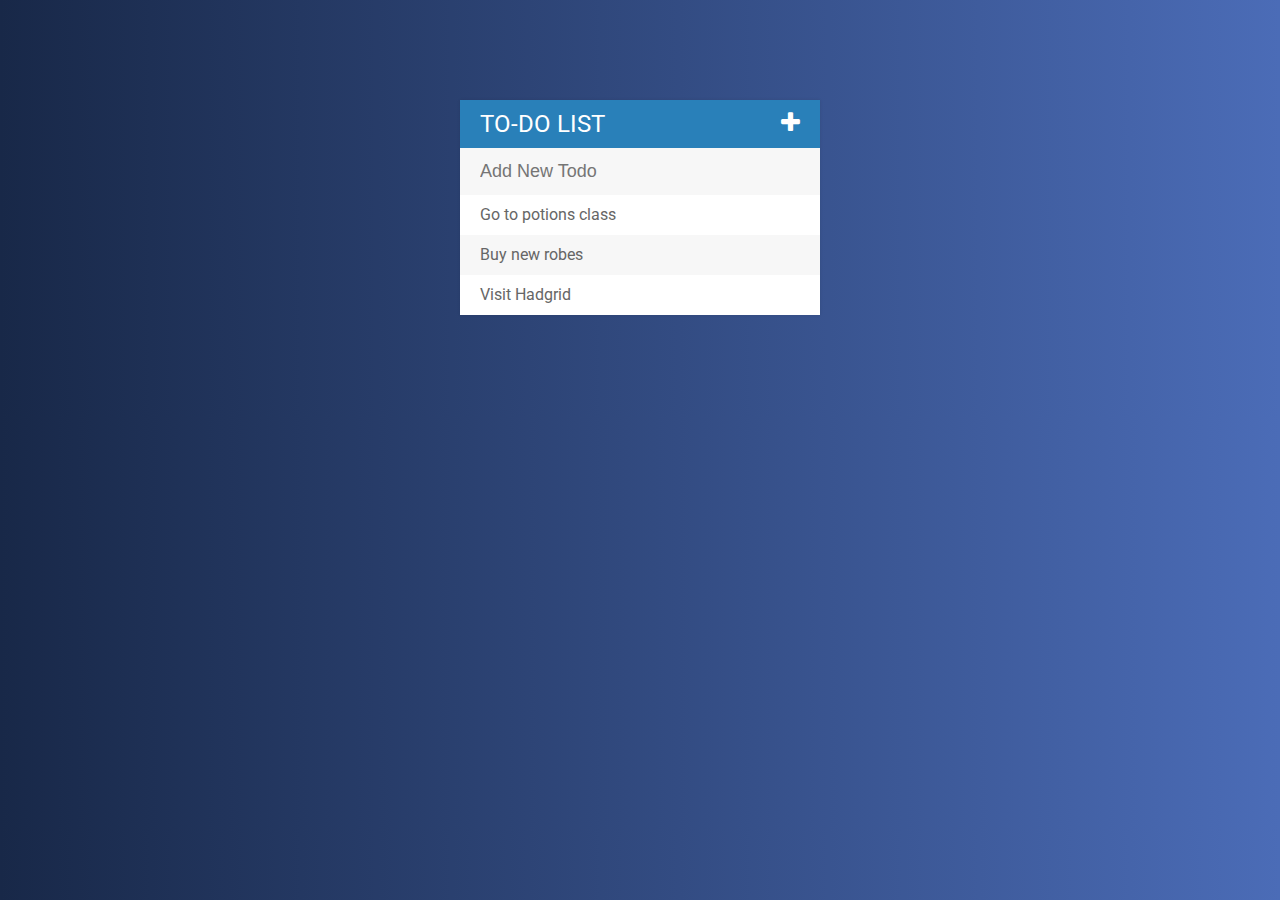
<file: todo project/index.html>
<!DOCTYPE html>
<html>
<head>
	<title>To do List</title>
	<link rel="stylesheet" type="text/css" href="assets/css/todos.css">
	<link href="https://fonts.googleapis.com/css?family=Roboto:400,500,700" rel="stylesheet">
	<link rel="stylesheet" type="text/css" href="https://maxcdn.bootstrapcdn.com/font-awesome/4.7.0/css/font-awesome.min.css">
</head>
<body>

<div id = "container">
	<h1>To-do List <i class = 'fa fa-plus'></i></h1>
	<input type="text" placeholder="Add New Todo">
	<ul>
		<li><span class ="delete"><i class="fa fa-trash"></i> </span>Go to potions class</li>
		<li><span class ="delete"><i class="fa fa-trash"></i> </span>Buy new robes</li>
		<li><span class ="delete"><i class="fa fa-trash"></i> </span>Visit Hadgrid</li>
	</ul>
</div>
<script
  src="https://code.jquery.com/jquery-2.2.4.js"
  integrity="sha256-iT6Q9iMJYuQiMWNd9lDyBUStIq/8PuOW33aOqmvFpqI="
  crossorigin="anonymous"></script>

  <script type="text/javascript" src="assets/js/todos.js"></script>
</body>
</html>
</file>
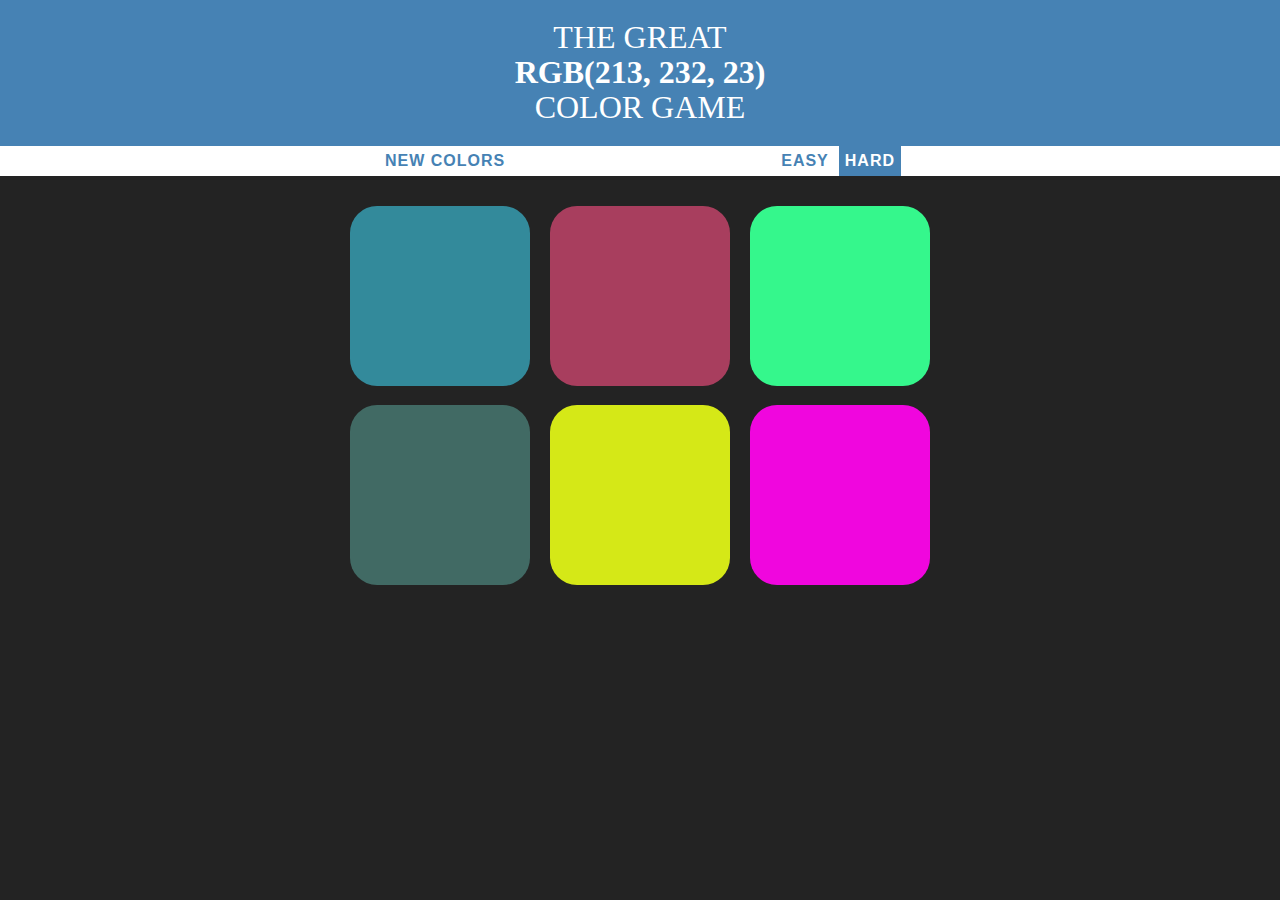
<file: rgb/rgbgame.html>
<!DOCTYPE html>
<html>
<head>
	<title>Color Game</title>
	<link rel="stylesheet" type="text/css" href="rgbgame.css">
</head>
<body>

	<h1>The Great
		<br>
		<span id="game">		
		</span>
		<br>
		Color Game</h1>
	<div id = "stripe">
		<button id="reset">New Colors</button>
		<span id= 'result'></span>
		<button id = "bEasy">Easy</button>
		<button id = "bHard">Hard</button>
	</div>
	<div id="container">
		<div class= 'square'></div>
		<div class= 'square'></div>
		<div class= 'square'></div>
		<div class= 'square'></div>
		<div class= 'square'></div>
		<div class= 'square'></div>
	</div>

	<script type="text/javascript" src="rgb.js"></script>

</body>
</html>
</file>
<file: todo project/assets/css/todos.css>
#container{


	width: 360px;
	margin: 100px auto;
	background: #f7f7f7;
	box-shadow: 0 0 3px rgba(0,0,0, 0.1);
}

.complete{

	color: grey;
	text-decoration: line-through;
}

.fa-plus{

	float: right;
}

h1{

	background: #2980b9;
	color:white;
	margin: 0;
	padding: 10px 20px;
	text-transform: uppercase;
	font-size: 24px;
	font-weight: normal;

}

ul{

	list-style: none;
	margin: 0;
	padding: 0; 

}

body{

	font-family: 'Roboto';
	background: #4b6cb7;  /* fallback for old browsers */
	background: -webkit-linear-gradient(to right, #182848, #4b6cb7);  /* Chrome 10-25, Safari 5.1-6 */
	background: linear-gradient(to right, #182848, #4b6cb7); /* W3C, IE 10+/ Edge, Firefox 16+, Chrome 26+, Opera 12+, Safari 7+ */


}

li{
	background: white;
	height: 40px;
	line-height: 40px;
	color: #666;


}

li:nth-child(2n){
	background: #f7f7f7;
	height: 40px;
}

input{

	font-size: 18px;
	background: #f7f7f7;
	width: 100%; 
	padding: 13px 13px 13px 20px;
	box-sizing: border-box;
	color: #2980b9;
	border: 0 solid rgba(0,0,0, 0);


}

input:focus{

	background: white;
	border: 3px solid #2980b9;
	outline: none;
}

.delete{

	background: #e74c3c;
	height: 40px;
	margin-right: 20px;
	text-align: center;
	color: white;
	width: 0;
	display: inline-block;
	transition: 0.2s linear;
	opacity: 0;
}

li:hover .delete{

	width: 40px;
	opacity: 1;
}
</file>
<file: rgb/rgbgame.css>
body{

	background-color: #232323;
	margin: 0;
	font-family: "Montserrat";
}

.square{

	width: 30%;
	background: purple;
	padding-bottom: 30%;
	float: left;
	margin: 1.66%;
	border-radius: 15%;
	transition: background 0.3s;
}

#container{

	margin: 20px auto;
	max-width: 600px;
}

h1
{

	color: white;
	text-align: center;
	background: steelblue;
	margin: 0;
	font-weight: normal;
	text-transform: uppercase;
	line-height: 1.1;
	padding: 20px 0;

}

#stripe{

	background: white;
	height: 30px;
	text-align: center;

}

.selected{

	background: steelblue;
	color: white;
}

#game{

font-size: inherit;
font-weight: 700;

}

button{

	border: none;
	background: none;
	text-transform: uppercase;
	height: 100%;
	font-weight: 700;
	color: steelblue;
	letter-spacing: 1px;
	font-size: inherit;
	transition: all 0.3s;
}

#result{

	display: inline-block;
	width: 20%;
}

button:hover{

	color:white;
	background: steelblue;
}
</file>
